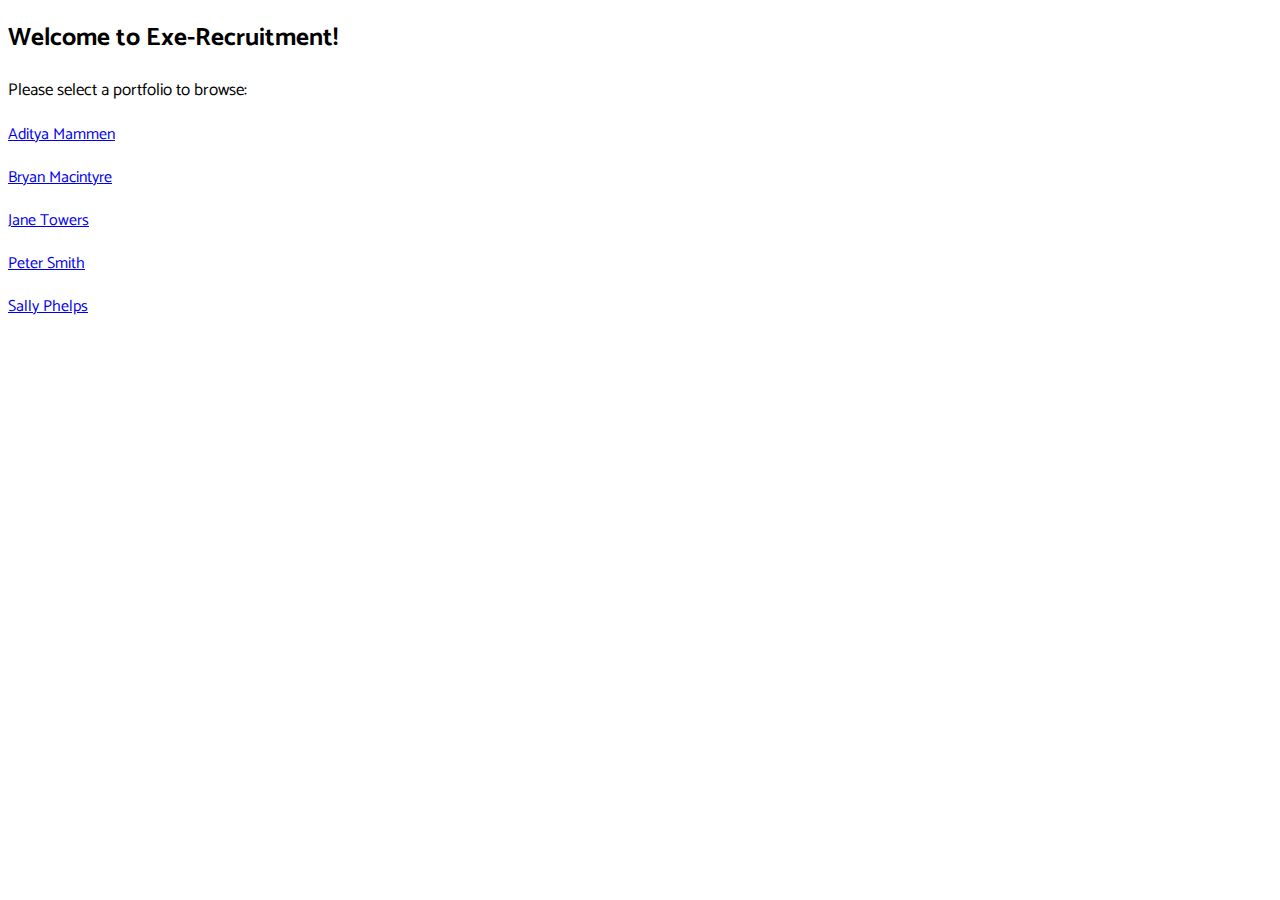
<file: index.html>
<!DOCTYPE html>
<html>
  <head>
    <link rel="preconnect" href="https://fonts.googleapis.com">
    <link rel="preconnect" href="https://fonts.gstatic.com" crossorigin>
    <link href="https://fonts.googleapis.com/css2?family=Catamaran&display=swap" rel="stylesheet">
    <title>Exe-Recruitment</title>
    <link rel="stylesheet" href="style/index.css">
  </head>
  <body>
    <div id="title">
      <h1 class="welcome">Welcome to Exe-Recruitment!</h1>
      <p class="desc">Please select a portfolio to browse:</p>
    </div>
    <div style="font-family: 'Catamaran', sans-serif;">
      <a href="aditya.html">
        <p>Aditya Mammen</p>
      </a>
      <a href="bryan.html">
        <p>Bryan Macintyre</p>
      </a>
      <a href="jane.html">
        <p>Jane Towers</p>
      </a>
      <a href="peter.html">
        <p>Peter Smith</p>
      </a>
      <a href="sally.html">
        <p>Sally Phelps</p>
      </a>
    </div>
  </body>
</html>
</file>
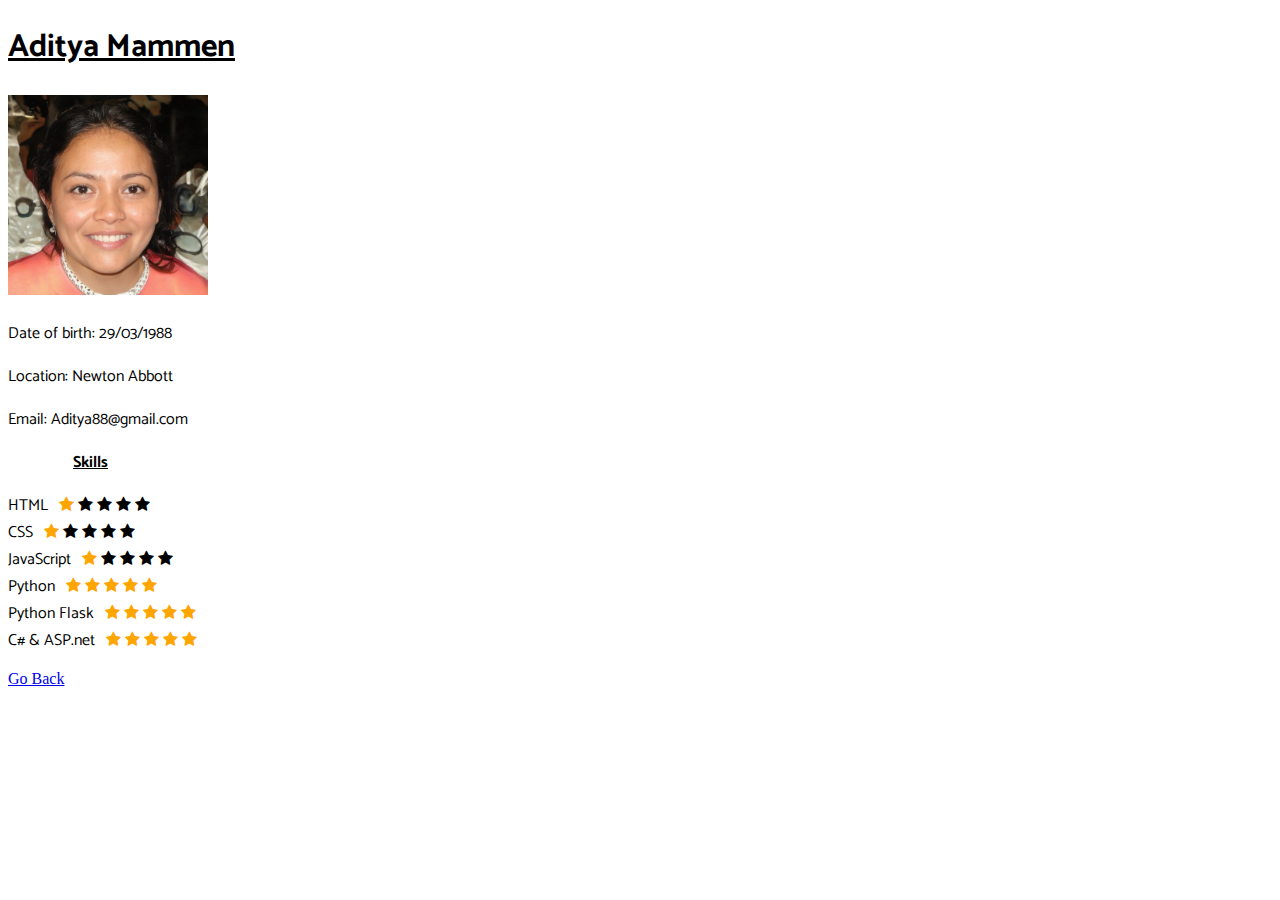
<file: aditya.html>
<!DOCTYPE html>
<html>
  <head>
    <link rel="preconnect" href="https://fonts.googleapis.com">
    <link rel="preconnect" href="https://fonts.gstatic.com" crossorigin>
    <link href="https://fonts.googleapis.com/css2?family=Catamaran&display=swap" rel="stylesheet">
    <title>Aditya Mammen</title>
    <link rel="stylesheet" href="style/aditya-style.css">
    <link rel="stylesheet" href="https://cdnjs.cloudflare.com/ajax/libs/font-awesome/4.7.0/css/font-awesome.min.css">
  </head>
  <body>
    <div id="profile" style="font-family: 'Catamaran', sans-serif;">
      <h1 class="name"><u>Aditya Mammen</u></h1>
      <img class="aditiyapic" src="aditya1.jpg">
      <p class="dob">Date of birth:  29/03/1988</p>
      <p class="location">Location: Newton Abbott</p>
      <p class="email">Email: Aditya88@gmail.com</p>
      <p class="skills"><u>Skills</u></p>
    </div>
    <div class="stars" style="font-family: 'Catamaran', sans-serif;">
      <span class="skill">HTML</span>
      <span class="fa fa-star checked"></span>
      <span class="fa fa-star"></span>
      <span class="fa fa-star"></span>
      <span class="fa fa-star"></span>
      <span class="fa fa-star"></span>
    </div>
    <div class="stars" style="font-family: 'Catamaran', sans-serif;">
      <span class="skill">CSS</span>
      <span class="fa fa-star checked"></span>
      <span class="fa fa-star"></span>
      <span class="fa fa-star"></span>
      <span class="fa fa-star"></span>
      <span class="fa fa-star"></span>
    </div>
    <div class="stars" style="font-family: 'Catamaran', sans-serif;">
      <span class="skill">JavaScript</span>
      <span class="fa fa-star checked"></span>
      <span class="fa fa-star"></span>
      <span class="fa fa-star"></span>
      <span class="fa fa-star"></span>
      <span class="fa fa-star"></span>
    </div>
    <div class="stars" style="font-family: 'Catamaran', sans-serif;">
      <span class="skill">Python</span>
      <span class="fa fa-star checked"></span>
      <span class="fa fa-star checked"></span>
      <span class="fa fa-star checked"></span>
      <span class="fa fa-star checked"></span>
      <span class="fa fa-star checked"></span>
    </div>
    <div class="stars" style="font-family: 'Catamaran', sans-serif;">
      <span class="skill">Python Flask</span>
      <span class="fa fa-star checked"></span>
      <span class="fa fa-star checked"></span>
      <span class="fa fa-star checked"></span>
      <span class="fa fa-star checked"></span>
      <span class="fa fa-star checked"></span>
    </div>
    <div class="stars" style="font-family: 'Catamaran', sans-serif;">
      <span class="skill">C# & ASP.net</span>
      <span class="fa fa-star checked"></span>
      <span class="fa fa-star checked"></span>
      <span class="fa fa-star checked"></span>
      <span class="fa fa-star checked"></span>
      <span class="fa fa-star checked"></span>
    </div>
    <a href="index.html">
      <p>Go Back</p>
    </a>
  </body>
</html>
</file>
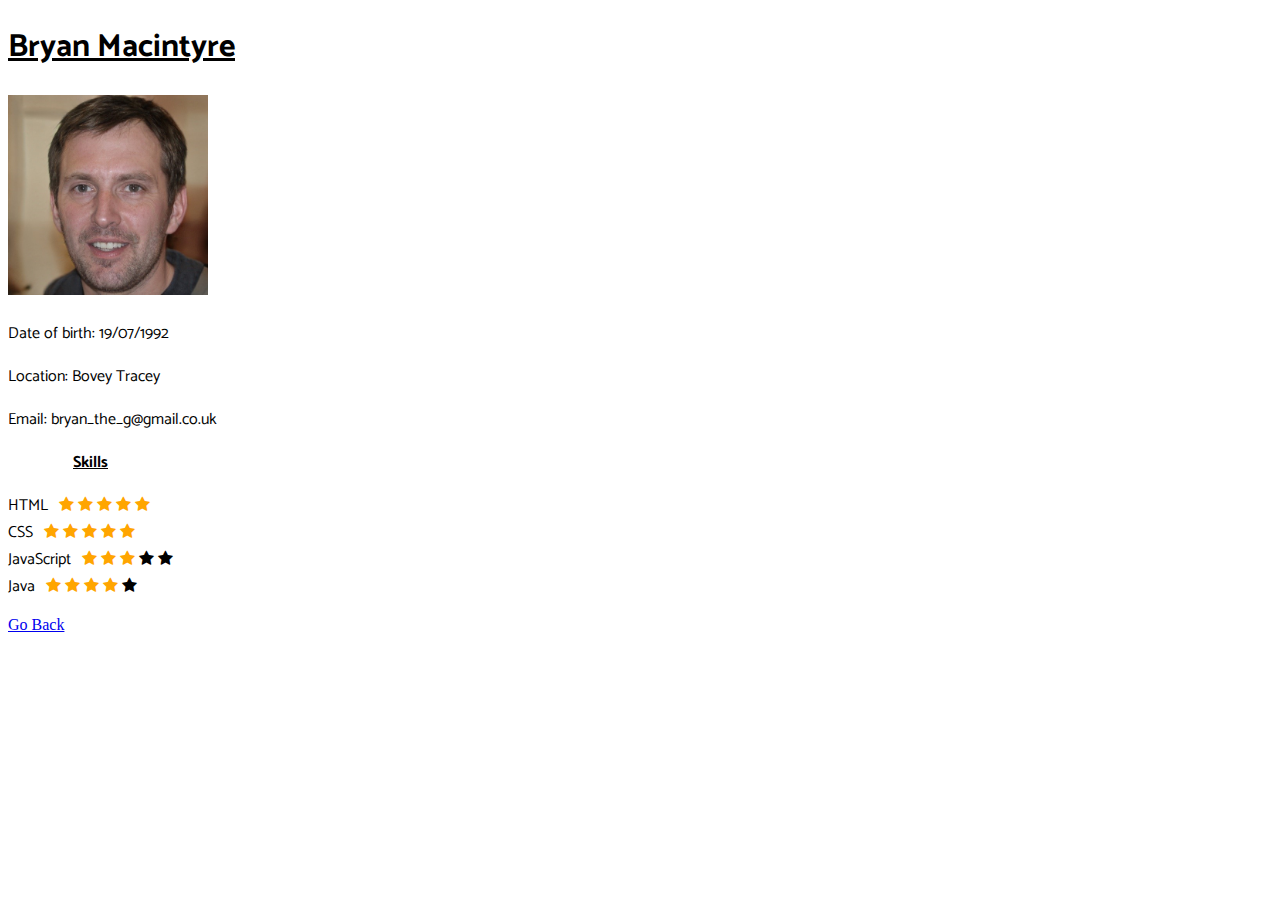
<file: bryan.html>
<!DOCTYPE html>
<html>
  <head>
    <link rel="preconnect" href="https://fonts.googleapis.com">
    <link rel="preconnect" href="https://fonts.gstatic.com" crossorigin>
    <link href="https://fonts.googleapis.com/css2?family=Catamaran&display=swap" rel="stylesheet">
    <title>Bryan Macintyre</title>
    <link rel="stylesheet" href="style/bryanstyle.css">
    <link rel="stylesheet" href="https://cdnjs.cloudflare.com/ajax/libs/font-awesome/4.7.0/css/font-awesome.min.css">
  </head>
  <body>
    <div id="profile" style="font-family: 'Catamaran', sans-serif;">
      <h1 class="name"><u>Bryan Macintyre</u></h1>
      <img class= "bryanpic" src="bryan1.jpg">
      <p class="dob">Date of birth:  19/07/1992</p>
      <p class="location">Location: Bovey Tracey</p>
      <p class="email">Email: bryan_the_g@gmail.co.uk</p>
      <p class="skills"><u>Skills</u></p>
    </div>
    <div class="stars" style="font-family: 'Catamaran', sans-serif;">
      <span class="skill">HTML</span>
      <span class="fa fa-star checked"></span>
      <span class="fa fa-star checked"></span>
      <span class="fa fa-star checked"></span>
      <span class="fa fa-star checked"></span>
      <span class="fa fa-star checked"></span>
    </div>
    <div class="stars" style="font-family: 'Catamaran', sans-serif;">
      <span class="skill">CSS</span>
      <span class="fa fa-star checked"></span>
      <span class="fa fa-star checked"></span>
      <span class="fa fa-star checked"></span>
      <span class="fa fa-star checked"></span>
      <span class="fa fa-star checked"></span>
    </div>
    <div class="stars" style="font-family: 'Catamaran', sans-serif;">
      <span class="skill">JavaScript</span>
      <span class="fa fa-star checked"></span>
      <span class="fa fa-star checked"></span>
      <span class="fa fa-star checked"></span>
      <span class="fa fa-star"></span>
      <span class="fa fa-star"></span>
    </div>
    <div class="stars" style="font-family: 'Catamaran', sans-serif;">
      <span class="skill">Java</span>
      <span class="fa fa-star checked"></span>
      <span class="fa fa-star checked"></span>
      <span class="fa fa-star checked"></span>
      <span class="fa fa-star checked"></span>
      <span class="fa fa-star"></span>
    </div>
    <a href="index.html">
      <p>Go Back</p>
    </a>
  </body>
</html>
</file>
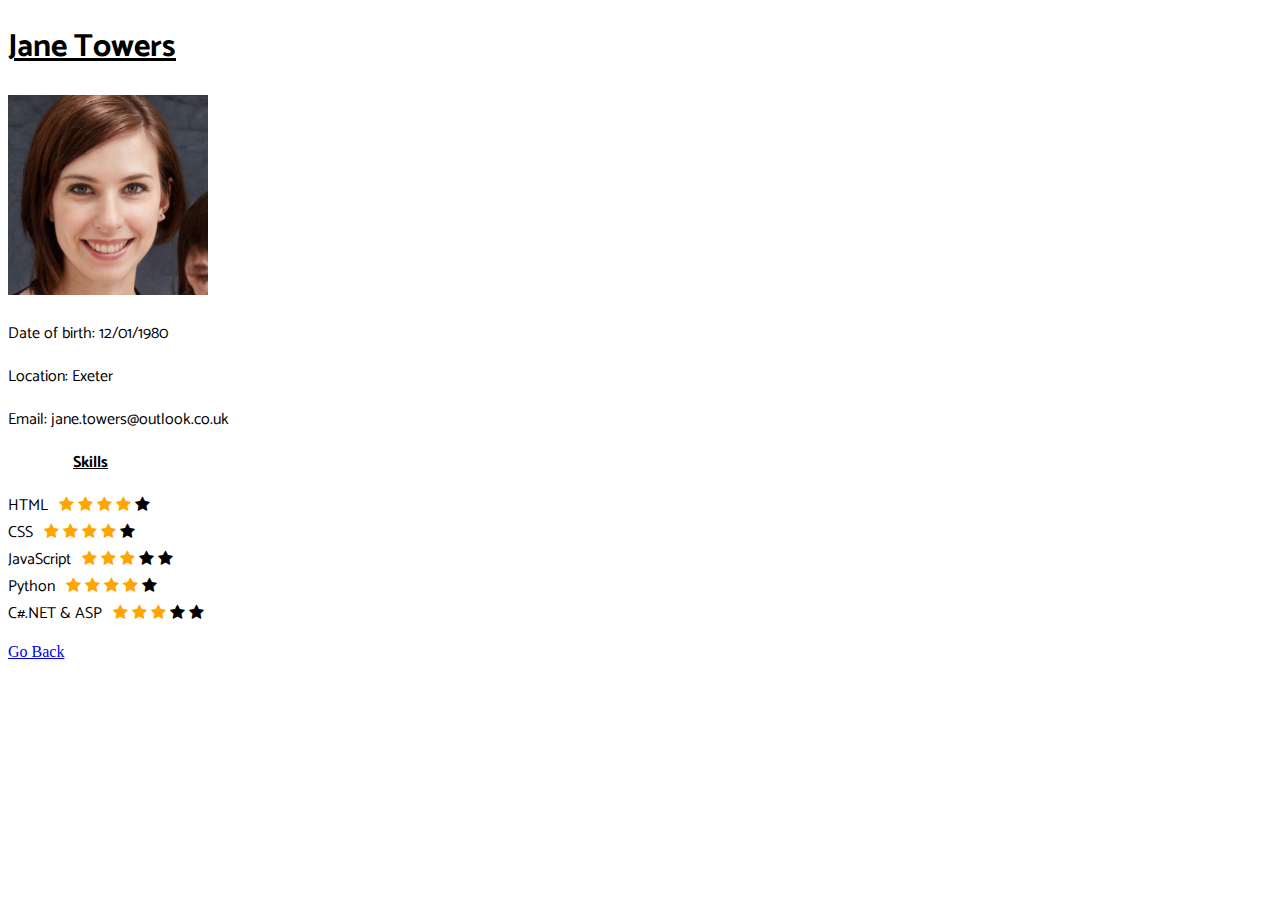
<file: jane.html>
<!DOCTYPE html>
<html>
  <head>
    <link rel="preconnect" href="https://fonts.googleapis.com">
    <link rel="preconnect" href="https://fonts.gstatic.com" crossorigin>
    <link href="https://fonts.googleapis.com/css2?family=Catamaran&display=swap" rel="stylesheet">
    <title>Jane Towers</title>
    <link rel="stylesheet" href="style/janestyle.css">
    <link rel="stylesheet" href="https://cdnjs.cloudflare.com/ajax/libs/font-awesome/4.7.0/css/font-awesome.min.css">
  </head>
  <body>
    <div id="profile" style="font-family: 'Catamaran', sans-serif;">
      <h1 class="name"><u>Jane Towers</u></h1>
      <img class= "janepic" src="jane1.jpg">
      <p class="dob">Date of birth:  12/01/1980</p>
      <p class="location">Location: Exeter</p>
      <p class="email">Email: jane.towers@outlook.co.uk</p>
      <p class="skills"><u>Skills</u></p>
    </div>
    <div class="stars" style="font-family: 'Catamaran', sans-serif;">
      <span class="skill">HTML</span>
      <span class="fa fa-star checked"></span>
      <span class="fa fa-star checked"></span>
      <span class="fa fa-star checked"></span>
      <span class="fa fa-star checked"></span>
      <span class="fa fa-star"></span>
    </div>
    <div class="stars" style="font-family: 'Catamaran', sans-serif;">
      <span class="skill">CSS</span>
      <span class="fa fa-star checked"></span>
      <span class="fa fa-star checked"></span>
      <span class="fa fa-star checked"></span>
      <span class="fa fa-star checked"></span>
      <span class="fa fa-star"></span>
    </div>
    <div class="stars" style="font-family: 'Catamaran', sans-serif;">
      <span class="skill">JavaScript</span>
      <span class="fa fa-star checked"></span>
      <span class="fa fa-star checked"></span>
      <span class="fa fa-star checked"></span>
      <span class="fa fa-star"></span>
      <span class="fa fa-star"></span>
    </div>
    <div class="stars" style="font-family: 'Catamaran', sans-serif;">
      <span class="skill">Python</span>
      <span class="fa fa-star checked"></span>
      <span class="fa fa-star checked"></span>
      <span class="fa fa-star checked"></span>
      <span class="fa fa-star checked"></span>
      <span class="fa fa-star"></span>
    </div>
    <div class="stars" style="font-family: 'Catamaran', sans-serif;">
      <span class="skill">C#.NET & ASP</span>
      <span class="fa fa-star checked"></span>
      <span class="fa fa-star checked"></span>
      <span class="fa fa-star checked"></span>
      <span class="fa fa-star"></span>
      <span class="fa fa-star"></span>
    </div>
    <a href="index.html">
      <p>Go Back</p>
    </a>
  </body>
</html>
</file>
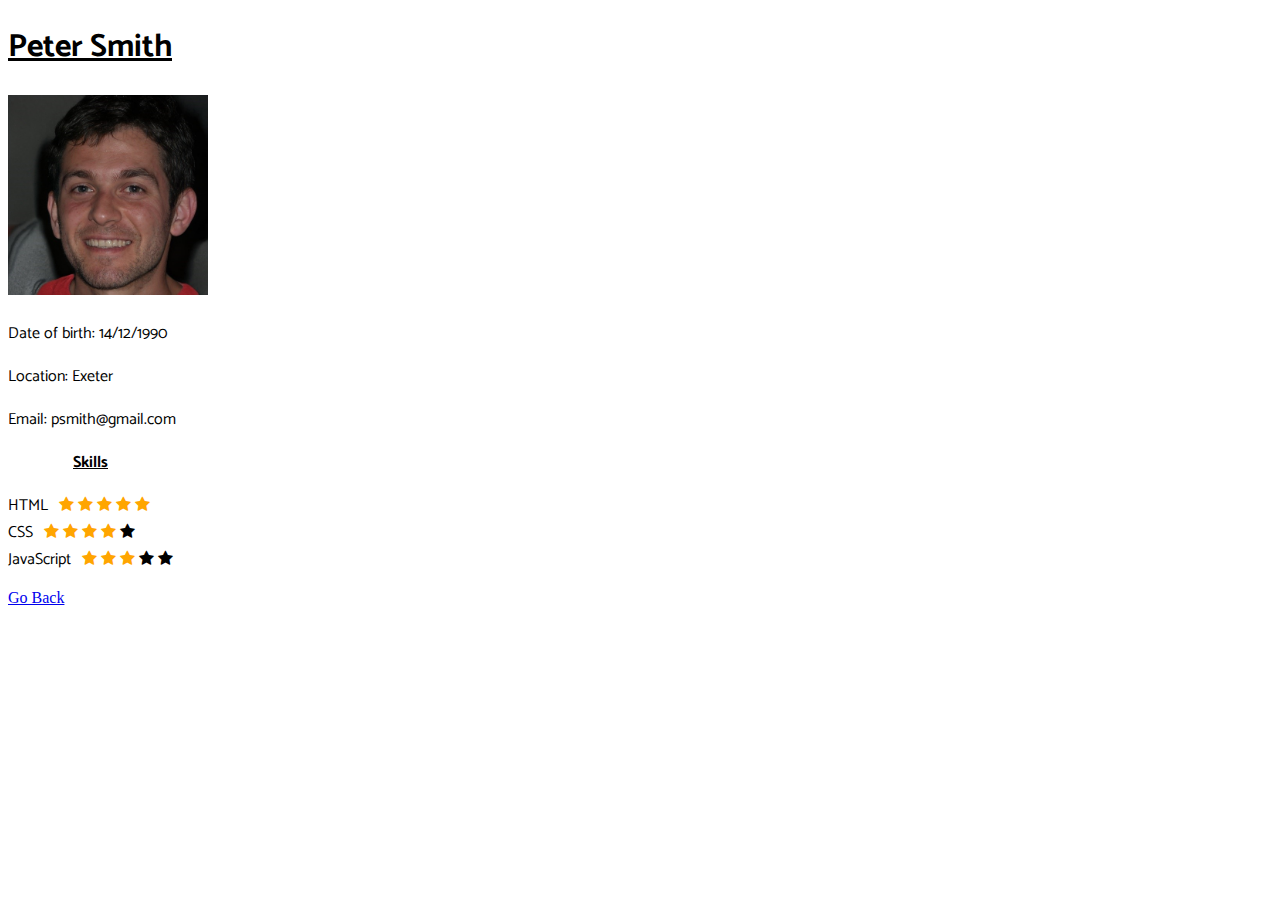
<file: peter.html>
<!DOCTYPE html>
<html>
  <head>
    <link rel="preconnect" href="https://fonts.googleapis.com">
    <link rel="preconnect" href="https://fonts.gstatic.com" crossorigin>
    <link href="https://fonts.googleapis.com/css2?family=Catamaran&display=swap" rel="stylesheet">
    <title>Peter Smith</title>
    <link rel="stylesheet" href="style/peterstyle.css">
    <link rel="stylesheet" href="https://cdnjs.cloudflare.com/ajax/libs/font-awesome/4.7.0/css/font-awesome.min.css">
  </head>
  <body>
    <div id="profile" style="font-family: 'Catamaran', sans-serif;">
      <h1 class="name"><u>Peter Smith</u></h1>
      <img class= "peterpic" src="peter1.jpg">
      <p class="dob">Date of birth:  14/12/1990</p>
      <p class="location">Location: Exeter</p>
      <p class="email">Email: psmith@gmail.com</p>
      <p class="skills"><u>Skills</u></p>
    </div>
    <div class="stars" style="font-family: 'Catamaran', sans-serif;">
      <span class="skill">HTML</span>
      <span class="fa fa-star checked"></span>
      <span class="fa fa-star checked"></span>
      <span class="fa fa-star checked"></span>
      <span class="fa fa-star checked"></span>
      <span class="fa fa-star checked"></span>
    </div>
    <div class="stars" style="font-family: 'Catamaran', sans-serif;">
      <span class="skill">CSS</span>
      <span class="fa fa-star checked"></span>
      <span class="fa fa-star checked"></span>
      <span class="fa fa-star checked"></span>
      <span class="fa fa-star checked"></span>
      <span class="fa fa-star"></span>
    </div>
    <div class="stars" style="font-family: 'Catamaran', sans-serif;">
      <span class="skill">JavaScript</span>
      <span class="fa fa-star checked"></span>
      <span class="fa fa-star checked"></span>
      <span class="fa fa-star checked"></span>
      <span class="fa fa-star"></span>
      <span class="fa fa-star"></span>
    </div>
    <a href="index.html">
      <p>Go Back</p>
    </a>
  </body>
</html>
</file>
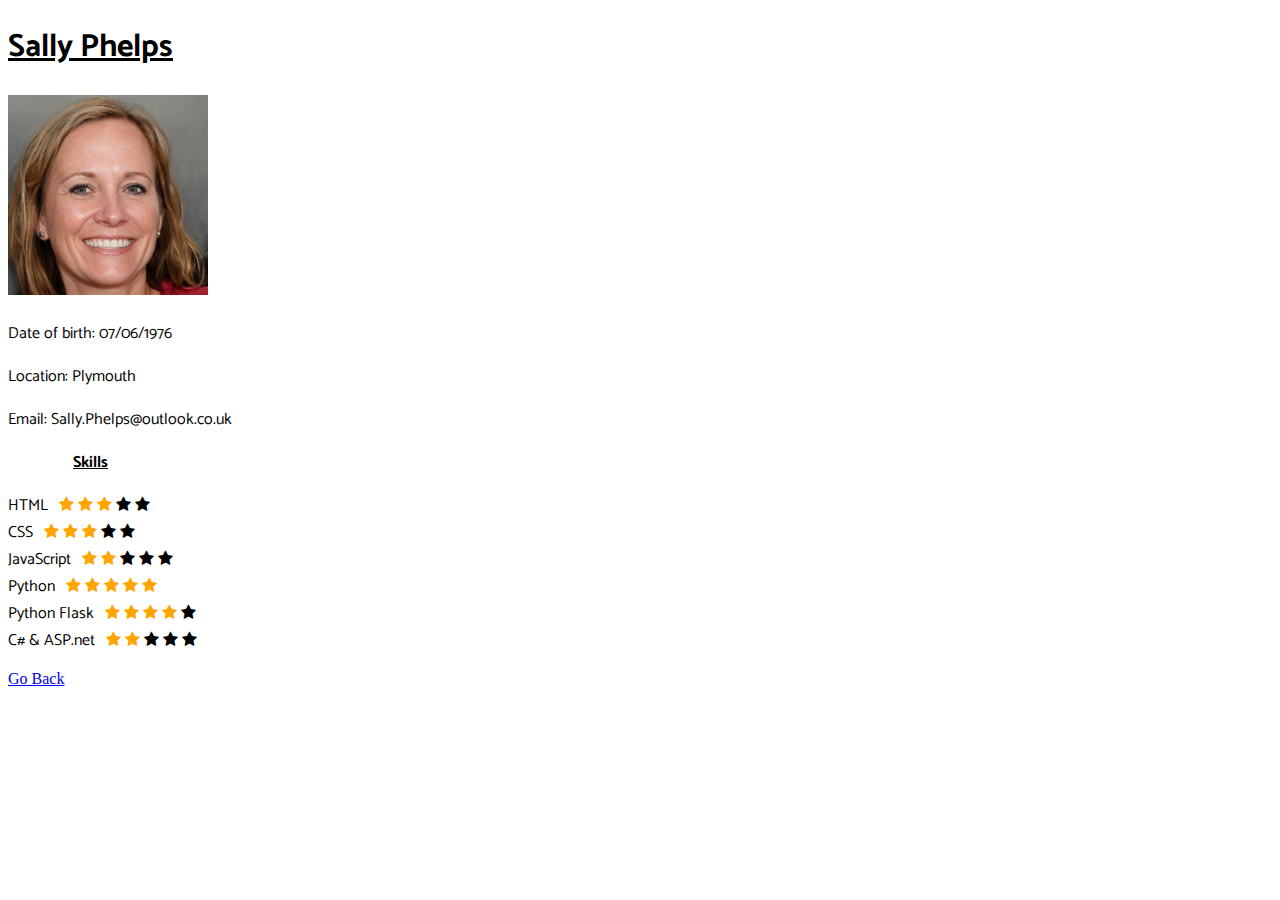
<file: sally.html>
<!DOCTYPE html>
<html>
  <head>
    <link rel="preconnect" href="https://fonts.googleapis.com">
    <link rel="preconnect" href="https://fonts.gstatic.com" crossorigin>
    <link href="https://fonts.googleapis.com/css2?family=Catamaran&display=swap" rel="stylesheet">
    <title>Sally Phelps</title>
    <link rel="stylesheet" href="style/sallystyle.css">
    <link rel="stylesheet" href="https://cdnjs.cloudflare.com/ajax/libs/font-awesome/4.7.0/css/font-awesome.min.css">
  </head>
  <body>
    <div id="profile" style="font-family: 'Catamaran', sans-serif;">
      <h1 class="name"><u>Sally Phelps</u></h1>
      <img class= "sallypic" src="sally1.jpg">
      <p class="dob">Date of birth:  07/06/1976</p>
      <p class="location">Location: Plymouth</p>
      <p class="email">Email: Sally.Phelps@outlook.co.uk</p>
      <p class="skills"><u>Skills</u></p>
    </div>
    <div class="stars" style="font-family: 'Catamaran', sans-serif;">
      <span class="skill">HTML</span>
      <span class="fa fa-star checked"></span>
      <span class="fa fa-star checked"></span>
      <span class="fa fa-star checked"></span>
      <span class="fa fa-star"></span>
      <span class="fa fa-star"></span>
    </div>
    <div class="stars" style="font-family: 'Catamaran', sans-serif;">
      <span class="skill">CSS</span>
      <span class="fa fa-star checked"></span>
      <span class="fa fa-star checked"></span>
      <span class="fa fa-star checked"></span>
      <span class="fa fa-star"></span>
      <span class="fa fa-star"></span>
    </div>
    <div class="stars" style="font-family: 'Catamaran', sans-serif;">
      <span class="skill">JavaScript</span>
      <span class="fa fa-star checked"></span>
      <span class="fa fa-star checked"></span>
      <span class="fa fa-star"></span>
      <span class="fa fa-star"></span>
      <span class="fa fa-star"></span>
    </div>
    <div class="stars" style="font-family: 'Catamaran', sans-serif;">
      <span class="skill">Python</span>
      <span class="fa fa-star checked"></span>
      <span class="fa fa-star checked"></span>
      <span class="fa fa-star checked"></span>
      <span class="fa fa-star checked"></span>
      <span class="fa fa-star checked"></span>
    </div>
    <div class="stars" style="font-family: 'Catamaran', sans-serif;">
      <span class="skill">Python Flask</span>
      <span class="fa fa-star checked"></span>
      <span class="fa fa-star checked"></span>
      <span class="fa fa-star checked"></span>
      <span class="fa fa-star checked"></span>
      <span class="fa fa-star"></span>
    </div>
    <div class="stars" style="font-family: 'Catamaran', sans-serif;">
      <span class="skill">C# & ASP.net</span>
      <span class="fa fa-star checked"></span>
      <span class="fa fa-star checked"></span>
      <span class="fa fa-star"></span>
      <span class="fa fa-star"></span>
      <span class="fa fa-star"></span>
    </div>
    <a href="index.html">
      <p>Go Back</p>
    </a>
  </body>
</html>
</file>
<file: style/index.css>
.welcome {
  font-family: 'Catamaran', sans-serif;
  font-weight: bold;
  font-size: 25px;
  
}

.desc {
  font-family: 'Catamaran', sans-serif;
  font-size: 17px;
}
</file>
<file: style/aditya-style.css>
.profile {
  display: grid;
}


.aditiyapic {
  width: 200px;
}

.name {
  font-weight: bold;
}

.skills {
  font-weight: bold;
  margin-left: 65px;
}

.checked {
  color: orange;
}

.skill {
  margin-right: 7px;
}
</file>
<file: style/bryanstyle.css>
.profile {
  display: grid;
}


.bryanpic {
  width: 200px;
}

.name {
  font-weight: bold;
}

.skills {
  font-weight: bold;
  margin-left: 65px;
}

.checked {
  color: orange;
}

.skill {
  margin-right: 7px;
}
</file>
<file: style/janestyle.css>
.profile {
  display: grid;
}


.janepic {
  width: 200px;
}

.name {
  font-weight: bold;
}

.skills {
  font-weight: bold;
  margin-left: 65px;
}

.checked {
  color: orange;
}

.skill {
  margin-right: 7px;
}
</file>
<file: style/peterstyle.css>
.profile {
  display: grid;
}


.peterpic {
  width: 200px;
}

.name {
  font-weight: bold;
}

.skills {
  font-weight: bold;
  margin-left: 65px;
}

.checked {
  color: orange;
}

.skill {
  margin-right: 7px;
}
</file>
<file: style/sallystyle.css>
.profile {
  display: grid;
}


.sallypic {
  width: 200px;
}

.name {
  font-weight: bold;
}

.skills {
  font-weight: bold;
  margin-left: 65px;
}

.checked {
  color: orange;
}

.skill {
  margin-right: 7px;
}
</file>
